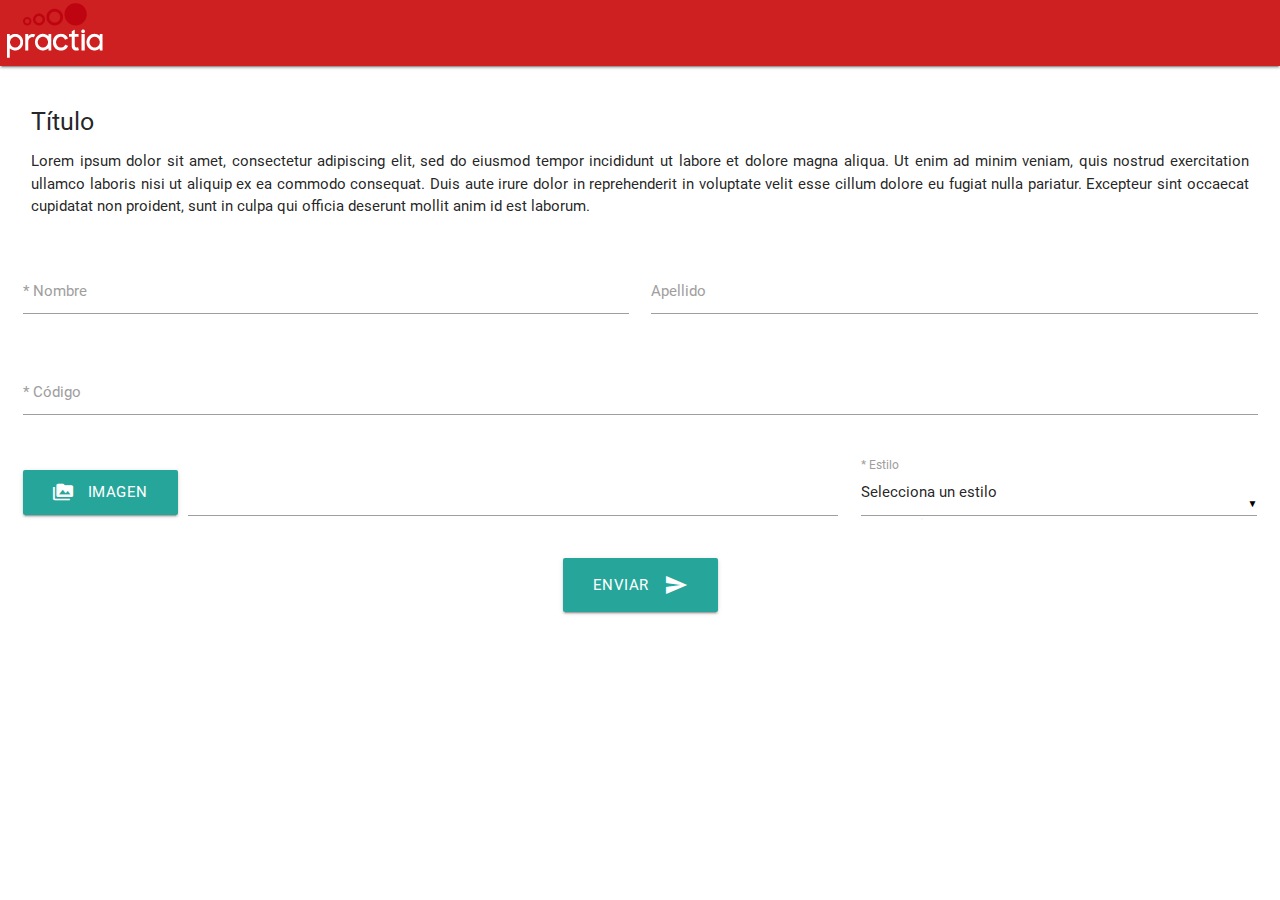
<file: index.html>
<!DOCTYPE html>
<html lang="es">

<head>
    <base href="/">
    <meta charset="utf-8">
    <meta http-equiv="X-UA-Compatible" content="IE=edge">
    <title>Practia | Neural Printer</title>
    <meta name="description" content="">
    <meta name="viewport" content="width=device-width, initial-scale=1.0" />
    <link rel="icon" href="images/favicon.ico" type="image/x-icon">
    <!-- inject:css -->
    <link href="https://fonts.googleapis.com/icon?family=Material+Icons" rel="stylesheet">
    <link type="text/css" rel="stylesheet" href="css/materialize.min.css" media="screen,projection" />
    <link href="css/less-space.css" rel="stylesheet" type="text/css">
    <link type="text/css" rel="stylesheet" href="css/practia.css" media="screen,projection" />
    <!-- endinject -->
</head>

<body>
    <header>
        <nav>
            <div class="nav-wrapper z-depth-1"> <a href="/" class="brand-logo"><img src="images/logo.png" alt="Practia" class="responsive-img" ></a> </div>
        </nav>
    </header>
    <div class="progress-bar">
        <div class="progress z-depth-1 hide">
            <div class="indeterminate"></div>
        </div>
    </div>
    <main>
        <div class="row xs-pl-20 xs-pr-20">
            <div class="col s12">
                <h5>Título</h5>
                <p>Lorem ipsum dolor sit amet, consectetur adipiscing elit, sed do eiusmod tempor incididunt ut labore et dolore
                    magna aliqua. Ut enim ad minim veniam, quis nostrud exercitation ullamco laboris nisi ut aliquip ex ea
                    commodo consequat. Duis aute irure dolor in reprehenderit in voluptate velit esse cillum dolore eu fugiat
                    nulla pariatur. Excepteur sint occaecat cupidatat non proident, sunt in culpa qui officia deserunt mollit
                    anim id est laborum.</p>
            </div>
        </div>
        <div class="row">
            <form id="form-file" class="col s12" ENCTYPE="multipart/form-data" method="post">
                <div class="row">
                    <div class="input-field col s12 m6"> <input name="first_name" id="first_name" type="text" required> <label for="first_name">* Nombre</label></div>
                    <div class="input-field col s12 m6"> <input name="last_name" id="last_name" type="text"> <label for="last_name">Apellido</label> </div>
                </div>
                <div class="row">
                    <div class="input-field col s12"> <input name="code" id="code" type="text" required> <label for="code">* Código</label></div>
                </div>
                <div class="row">
                    <div class="input-field col s12 m4 push-m8"> <select name="style" class="icons" required>
                            <option value="" disabled selected>Selecciona un estilo</option>
                            <option value="mosaic" data-icon="images/styles/mosaic.jpg" class="left circle">Mosaico</option>
                            <option value="candy" data-icon="images/styles/candy.jpg" class="left circle">Candy</option>
                            <option value="udnie" data-icon="images/styles/udnie.jpg" class="left circle">Udnie</option>
                            <option value="starry-night" data-icon="images/styles/starry-night.jpg" class="left circle">Starry Night</option>
                        </select> <label>* Estilo</label> </div>
                    <div class="file-field input-field col s12 m8 pull-m4">
                        <div class="btn"><i class="material-icons left">perm_media</i><span>Imagen</span> <input name="file" type="file" required>                            </div>
                        <div class="file-path-wrapper"> <input class="file-path" type="text"> </div>
                    </div>
                </div>
                <div class="row center-align"> <button class="btn waves-effect waves-light btn-large" type="submit" name="action">Enviar<i class="material-icons right">send</i></button>                    </div>
            </form>
        </div>
    </main>
    <footer> </footer>
    <div class="overlay fixed hide"></div>
    <!-- inject:css -->
    <script type="text/javascript" src="js/jquery.min.js"></script>
    <script type="text/javascript" src="js/materialize.min.js"></script>
    <script type="text/javascript" src="js/practia.js"></script>
    <!-- endinject -->
</body>

</html>
</file>
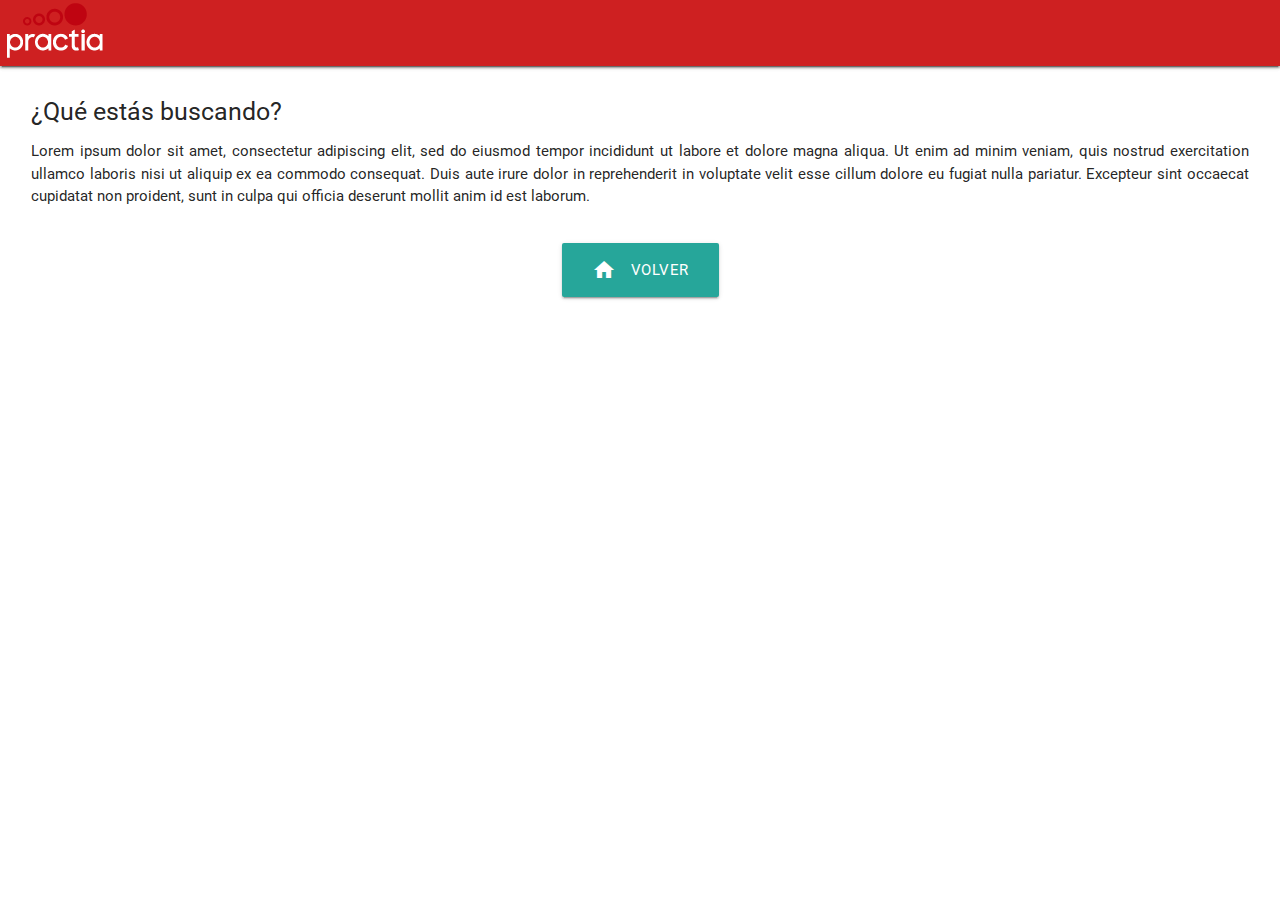
<file: _index.html>
<!DOCTYPE html>
<html lang="es">

<head>
    <base href="/">
    <meta charset="utf-8">
    <meta http-equiv="X-UA-Compatible" content="IE=edge">
    <title>Practia | Neural Printer</title>
    <meta name="description" content="">
    <meta name="viewport" content="width=device-width, initial-scale=1.0" />
    <link rel="icon" href="images/favicon.ico" type="image/x-icon">
    <!-- inject:css -->
    <link href="https://fonts.googleapis.com/icon?family=Material+Icons" rel="stylesheet">
    <link type="text/css" rel="stylesheet" href="css/materialize.min.css" media="screen,projection" />
    <link href="css/less-space.css" rel="stylesheet" type="text/css">
    <link type="text/css" rel="stylesheet" href="css/practia.css" media="screen,projection" />
    <!-- endinject -->
</head>

<body>
    <header>
        <nav>
            <div class="nav-wrapper z-depth-1"> <a href="/" class="brand-logo"><img src="images/logo.png" alt="Practia" class="responsive-img" ></a> </div>
        </nav>
    </header>
    <main>
        <div class="row xs-pl-20 xs-pr-20">
            <div class="col s12">
                <h5>¿Qué estás buscando?</h5>
                <p>Lorem ipsum dolor sit amet, consectetur adipiscing elit, sed do eiusmod tempor incididunt ut labore et dolore
                    magna aliqua. Ut enim ad minim veniam, quis nostrud exercitation ullamco laboris nisi ut aliquip ex ea
                    commodo consequat. Duis aute irure dolor in reprehenderit in voluptate velit esse cillum dolore eu fugiat
                    nulla pariatur. Excepteur sint occaecat cupidatat non proident, sunt in culpa qui officia deserunt mollit
                    anim id est laborum.</p>
            </div>
        </div>
        <div class="row center-align"> <a href="/" class="waves-effect waves-light btn-large"><i class="material-icons left">home</i>Volver</a> </div>
    </main>
    <footer> </footer>
    <div class="overlay fixed hide"></div>
    <!-- inject:css -->
    <script type="text/javascript" src="js/jquery.min.js"></script>
    <script type="text/javascript" src="js/materialize.min.js"></script>
    <!-- endinject -->
</body>

</html>
</file>
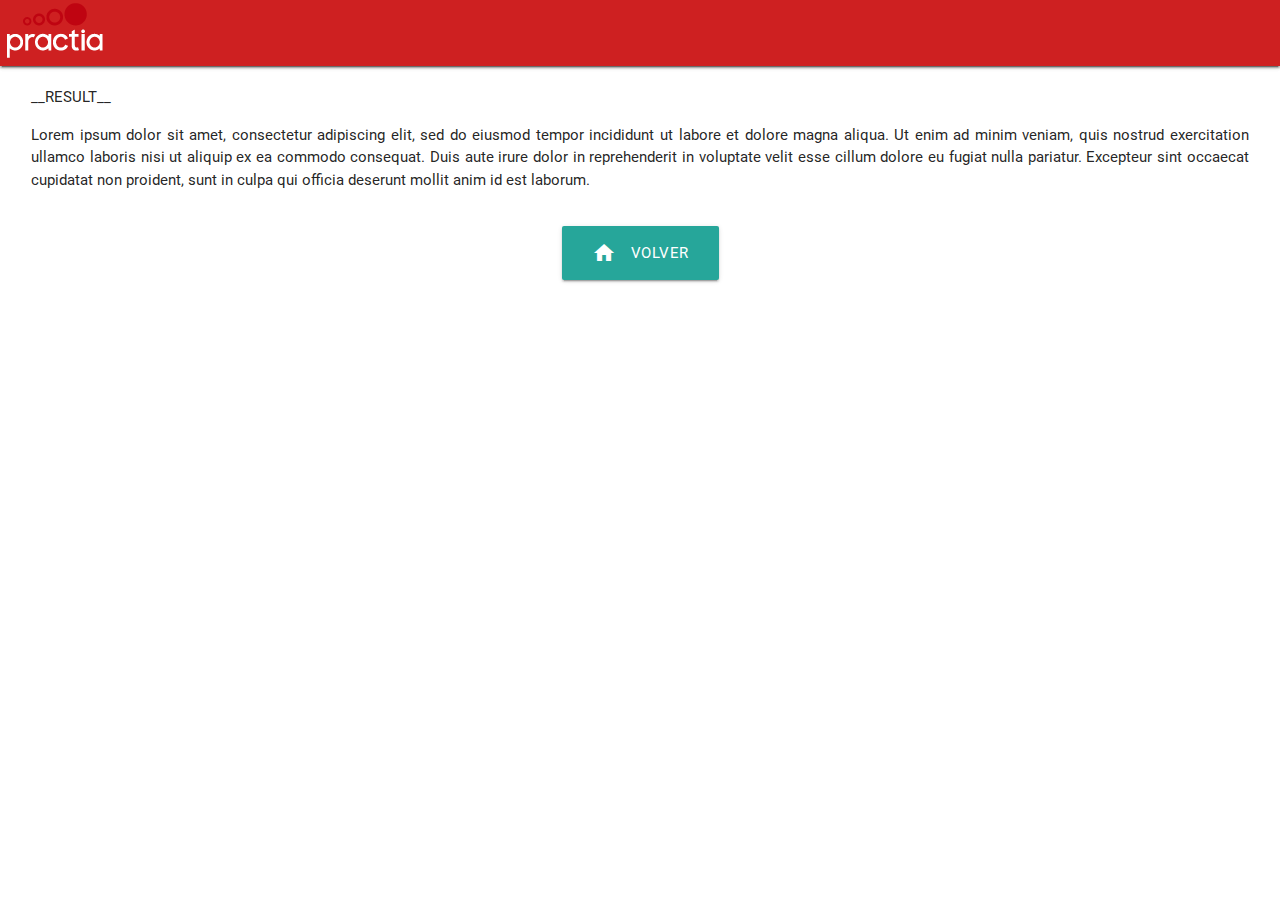
<file: result.html>
<!DOCTYPE html>
<html lang="es">

<head>
    <base href="/">
    <meta charset="utf-8">
    <meta http-equiv="X-UA-Compatible" content="IE=edge">
    <title>Practia | Neural Printer</title>
    <meta name="description" content="">
    <meta name="viewport" content="width=device-width, initial-scale=1.0" />
    <link rel="icon" href="images/favicon.ico" type="image/x-icon">
    <!-- inject:css -->
    <link href="https://fonts.googleapis.com/icon?family=Material+Icons" rel="stylesheet">
    <link type="text/css" rel="stylesheet" href="css/materialize.min.css" media="screen,projection" />
    <link href="css/less-space.css" rel="stylesheet" type="text/css">
    <link type="text/css" rel="stylesheet" href="css/practia.css" media="screen,projection" />
    <!-- endinject -->
</head>

<body>
    <header>
        <nav>
            <div class="nav-wrapper z-depth-1"> <a href="/" class="brand-logo"><img src="images/logo.png" alt="Practia" class="responsive-img" ></a> </div>
        </nav>
    </header>
    <main>
        <div class="row xs-pl-20 xs-pr-20">
            <div class="col s12"> __RESULT__
                <p>Lorem ipsum dolor sit amet, consectetur adipiscing elit, sed do eiusmod tempor incididunt ut labore et dolore
                    magna aliqua. Ut enim ad minim veniam, quis nostrud exercitation ullamco laboris nisi ut aliquip ex ea
                    commodo consequat. Duis aute irure dolor in reprehenderit in voluptate velit esse cillum dolore eu fugiat
                    nulla pariatur. Excepteur sint occaecat cupidatat non proident, sunt in culpa qui officia deserunt mollit
                    anim id est laborum.</p>
            </div>
        </div>
        <div class="row center-align"> <a href="/" class="waves-effect waves-light btn-large"><i class="material-icons left">home</i>Volver</a> </div>
    </main>
    <footer> </footer>
    <script type="text/javascript" src="js/jquery.min.js"></script>
    <script type="text/javascript" src="js/materialize.min.js"></script>
    <script type="text/javascript" src="js/result.js"></script>
</body>

</html>
</file>
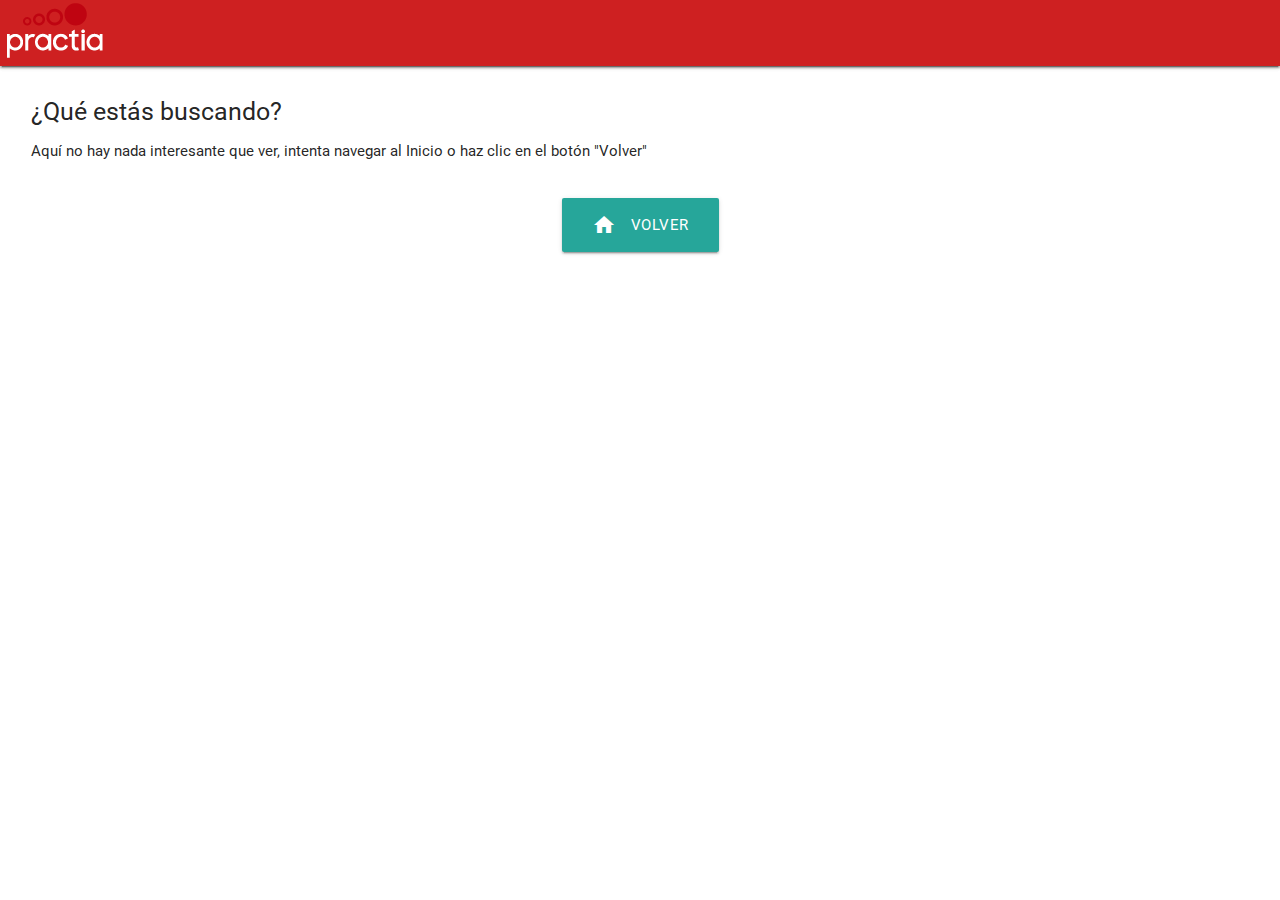
<file: php/_index.html>
<!DOCTYPE html>
<html lang="es">

<head>
    <base href="/">
    <meta charset="utf-8">
    <meta http-equiv="X-UA-Compatible" content="IE=edge">
    <title>Practia te pinta | Practia</title>
    <meta name="description" content="">
    <meta name="viewport" content="width=device-width, initial-scale=1.0" />
    <link rel="icon" href="images/favicon.ico" type="image/x-icon">
    <!-- inject:css -->
    <link href="https://fonts.googleapis.com/icon?family=Material+Icons" rel="stylesheet">
    <link type="text/css" rel="stylesheet" href="css/materialize.min.css" media="screen,projection" />
    <link href="css/less-space.css" rel="stylesheet" type="text/css">
    <link type="text/css" rel="stylesheet" href="css/practia.css" media="screen,projection" />
    <!-- endinject -->
</head>

<body>
    <header>
        <nav>
            <div class="nav-wrapper z-depth-1"> <a href="/" class="brand-logo"><img src="images/logo.png" alt="Practia" class="responsive-img" ></a> </div>
        </nav>
    </header>
    <main>
        <div class="row xs-pl-20 xs-pr-20">
            <div class="col s12">
                <h5>¿Qué estás buscando?</h5>
                <p>Aquí no hay nada interesante que ver, intenta navegar al Inicio o haz clic en el botón "Volver"</p>
            </div>
        </div>
        <div class="row center-align"> <a href="/" class="waves-effect waves-light btn-large"><i class="material-icons left">home</i>Volver</a> </div>
    </main>
    <footer> </footer>
    <div class="overlay fixed hide"></div>
    <!-- inject:css -->
    <script type="text/javascript" src="js/jquery.min.js"></script>
    <script type="text/javascript" src="js/materialize.min.js"></script>
    <!-- endinject -->
</body>

</html>
</file>
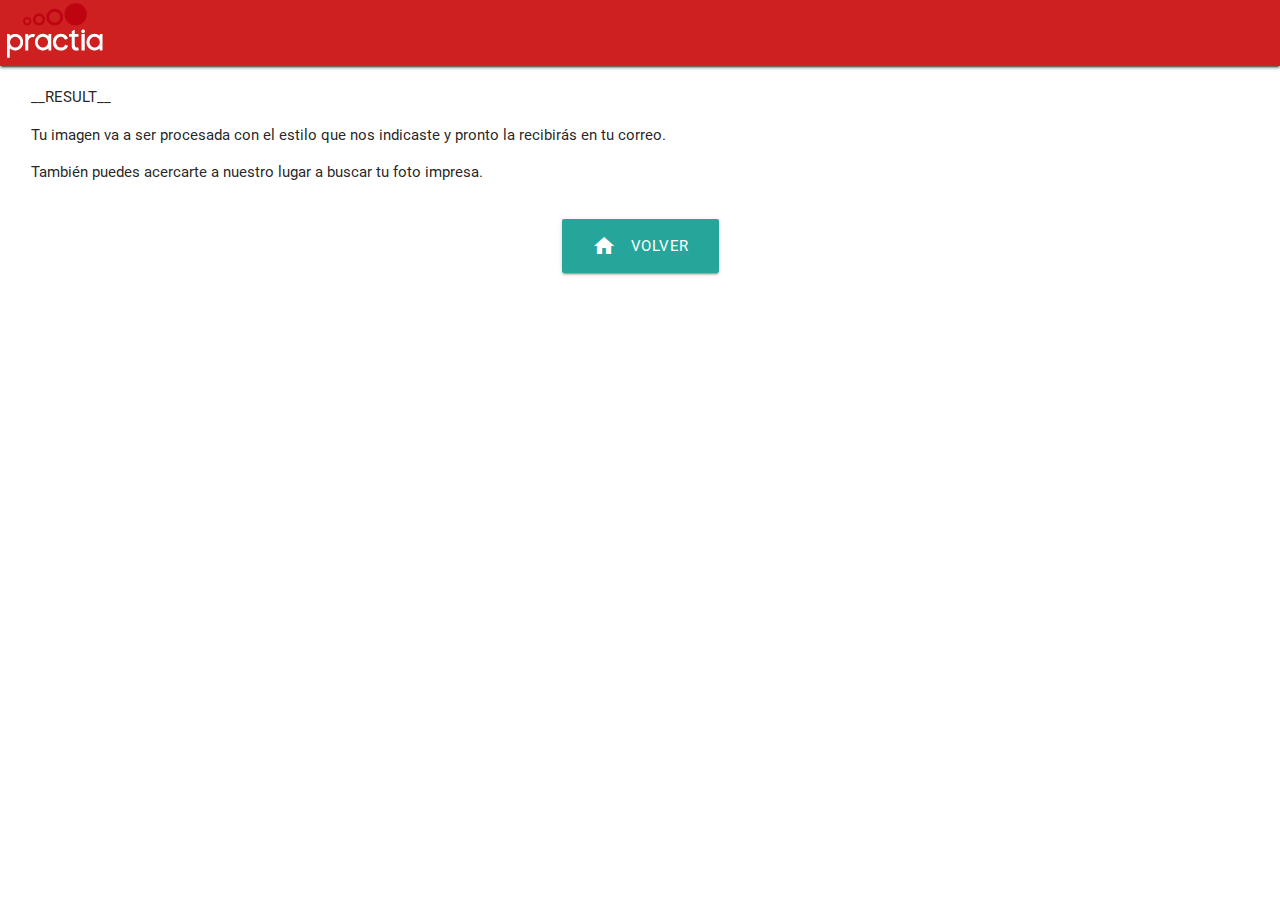
<file: php/result.html>
<!DOCTYPE html>
<html lang="es">

<head>
    <base href="/">
    <meta charset="utf-8">
    <meta http-equiv="X-UA-Compatible" content="IE=edge">
    <title>Practia te pinta | Practia</title>
    <meta name="description" content="">
    <meta name="viewport" content="width=device-width, initial-scale=1.0" />
    <link rel="icon" href="images/favicon.ico" type="image/x-icon">
    <!-- inject:css -->
    <link href="https://fonts.googleapis.com/icon?family=Material+Icons" rel="stylesheet">
    <link type="text/css" rel="stylesheet" href="css/materialize.min.css" media="screen,projection" />
    <link href="css/less-space.css" rel="stylesheet" type="text/css">
    <link type="text/css" rel="stylesheet" href="css/practia.css" media="screen,projection" />
    <!-- endinject -->
</head>

<body>
    <header>
        <nav>
            <div class="nav-wrapper z-depth-1"> <a href="/" class="brand-logo"><img src="images/logo.png" alt="Practia" class="responsive-img" ></a> </div>
        </nav>
    </header>
    <main>
        <div class="row xs-pl-20 xs-pr-20">
            <div class="col s12"> __RESULT__
                <p>Tu imagen va a ser procesada con el estilo que nos indicaste y pronto la recibirás en tu correo.</p>
                <p>También puedes acercarte a nuestro lugar a buscar tu foto impresa.</p>
            </div>
        </div>
        <div class="row center-align"> <a href="/" class="waves-effect waves-light btn-large"><i class="material-icons left">home</i>Volver</a> </div>
    </main>
    <footer> </footer>
    <script type="text/javascript" src="js/jquery.min.js"></script>
    <script type="text/javascript" src="js/materialize.min.js"></script>
    <script type="text/javascript" src="js/result.js"></script>
</body>

</html>
</file>
<file: css/less-space.css>
/** 
  LESS-SPACE 
 
  less-space is a responsive css positioning classses independent of Bootstrap built with Less 
  github url: http://https://github.com/Eomerx/less-space 
  Author: 
    Ömer Aslanbakan 
    http://twitter.com/Eomerx 
    http://aslanbakan.com 
    omer@aslanbakan.com 
 */
.xs-p-50 {
  padding: 50px;
}
.xs-pt-50 {
  padding-top: 50px;
}
.xs-pl-50 {
  padding-left: 50px;
}
.xs-pr-50 {
  padding-right: 50px;
}
.xs-pb-50 {
  padding-bottom: 50px;
}
.xs-m-50 {
  margin: 50px;
}
.xs-mt-50 {
  margin-top: 50px;
}
.xs-ml-50 {
  margin-left: 50px;
}
.xs-mr-50 {
  margin-right: 50px;
}
.xs-mb-50 {
  margin-bottom: 50px;
}
.xs-p-40 {
  padding: 40px;
}
.xs-pt-40 {
  padding-top: 40px;
}
.xs-pl-40 {
  padding-left: 40px;
}
.xs-pr-40 {
  padding-right: 40px;
}
.xs-pb-40 {
  padding-bottom: 40px;
}
.xs-m-40 {
  margin: 40px;
}
.xs-mt-40 {
  margin-top: 40px;
}
.xs-ml-40 {
  margin-left: 40px;
}
.xs-mr-40 {
  margin-right: 40px;
}
.xs-mb-40 {
  margin-bottom: 40px;
}
.xs-p-30 {
  padding: 30px;
}
.xs-pt-30 {
  padding-top: 30px;
}
.xs-pl-30 {
  padding-left: 30px;
}
.xs-pr-30 {
  padding-right: 30px;
}
.xs-pb-30 {
  padding-bottom: 30px;
}
.xs-m-30 {
  margin: 30px;
}
.xs-mt-30 {
  margin-top: 30px;
}
.xs-ml-30 {
  margin-left: 30px;
}
.xs-mr-30 {
  margin-right: 30px;
}
.xs-mb-30 {
  margin-bottom: 30px;
}
.xs-p-20 {
  padding: 20px;
}
.xs-pt-20 {
  padding-top: 20px;
}
.xs-pl-20 {
  padding-left: 20px;
}
.xs-pr-20 {
  padding-right: 20px;
}
.xs-pb-20 {
  padding-bottom: 20px;
}
.xs-m-20 {
  margin: 20px;
}
.xs-mt-20 {
  margin-top: 20px;
}
.xs-ml-20 {
  margin-left: 20px;
}
.xs-mr-20 {
  margin-right: 20px;
}
.xs-mb-20 {
  margin-bottom: 20px;
}
.xs-p-15 {
  padding: 15px;
}
.xs-pt-15 {
  padding-top: 15px;
}
.xs-pl-15 {
  padding-left: 15px;
}
.xs-pr-15 {
  padding-right: 15px;
}
.xs-pb-15 {
  padding-bottom: 15px;
}
.xs-m-15 {
  margin: 15px;
}
.xs-mt-15 {
  margin-top: 15px;
}
.xs-ml-15 {
  margin-left: 15px;
}
.xs-mr-15 {
  margin-right: 15px;
}
.xs-mb-15 {
  margin-bottom: 15px;
}
.xs-p-10 {
  padding: 10px;
}
.xs-pt-10 {
  padding-top: 10px;
}
.xs-pl-10 {
  padding-left: 10px;
}
.xs-pr-10 {
  padding-right: 10px;
}
.xs-pb-10 {
  padding-bottom: 10px;
}
.xs-m-10 {
  margin: 10px;
}
.xs-mt-10 {
  margin-top: 10px;
}
.xs-ml-10 {
  margin-left: 10px;
}
.xs-mr-10 {
  margin-right: 10px;
}
.xs-mb-10 {
  margin-bottom: 10px;
}
.xs-p-5 {
  padding: 5px;
}
.xs-pt-5 {
  padding-top: 5px;
}
.xs-pl-5 {
  padding-left: 5px;
}
.xs-pr-5 {
  padding-right: 5px;
}
.xs-pb-5 {
  padding-bottom: 5px;
}
.xs-m-5 {
  margin: 5px;
}
.xs-mt-5 {
  margin-top: 5px;
}
.xs-ml-5 {
  margin-left: 5px;
}
.xs-mr-5 {
  margin-right: 5px;
}
.xs-mb-5 {
  margin-bottom: 5px;
}
.xs-p-0 {
  padding: 0px;
}
.xs-pt-0 {
  padding-top: 0px;
}
.xs-pl-0 {
  padding-left: 0px;
}
.xs-pr-0 {
  padding-right: 0px;
}
.xs-pb-0 {
  padding-bottom: 0px;
}
.xs-m-0 {
  margin: 0px;
}
.xs-mt-0 {
  margin-top: 0px;
}
.xs-ml-0 {
  margin-left: 0px;
}
.xs-mr-0 {
  margin-right: 0px;
}
.xs-mb-0 {
  margin-bottom: 0px;
}
@media (min-width: 480px) {
  .sm-p-50 {
    padding: 50px;
  }
  .sm-pt-50 {
    padding-top: 50px;
  }
  .sm-pl-50 {
    padding-left: 50px;
  }
  .sm-pr-50 {
    padding-right: 50px;
  }
  .sm-pb-50 {
    padding-bottom: 50px;
  }
  .sm-m-50 {
    margin: 50px;
  }
  .sm-mt-50 {
    margin-top: 50px;
  }
  .sm-ml-50 {
    margin-left: 50px;
  }
  .sm-mr-50 {
    margin-right: 50px;
  }
  .sm-mb-50 {
    margin-bottom: 50px;
  }
  .sm-p-40 {
    padding: 40px;
  }
  .sm-pt-40 {
    padding-top: 40px;
  }
  .sm-pl-40 {
    padding-left: 40px;
  }
  .sm-pr-40 {
    padding-right: 40px;
  }
  .sm-pb-40 {
    padding-bottom: 40px;
  }
  .sm-m-40 {
    margin: 40px;
  }
  .sm-mt-40 {
    margin-top: 40px;
  }
  .sm-ml-40 {
    margin-left: 40px;
  }
  .sm-mr-40 {
    margin-right: 40px;
  }
  .sm-mb-40 {
    margin-bottom: 40px;
  }
  .sm-p-30 {
    padding: 30px;
  }
  .sm-pt-30 {
    padding-top: 30px;
  }
  .sm-pl-30 {
    padding-left: 30px;
  }
  .sm-pr-30 {
    padding-right: 30px;
  }
  .sm-pb-30 {
    padding-bottom: 30px;
  }
  .sm-m-30 {
    margin: 30px;
  }
  .sm-mt-30 {
    margin-top: 30px;
  }
  .sm-ml-30 {
    margin-left: 30px;
  }
  .sm-mr-30 {
    margin-right: 30px;
  }
  .sm-mb-30 {
    margin-bottom: 30px;
  }
  .sm-p-20 {
    padding: 20px;
  }
  .sm-pt-20 {
    padding-top: 20px;
  }
  .sm-pl-20 {
    padding-left: 20px;
  }
  .sm-pr-20 {
    padding-right: 20px;
  }
  .sm-pb-20 {
    padding-bottom: 20px;
  }
  .sm-m-20 {
    margin: 20px;
  }
  .sm-mt-20 {
    margin-top: 20px;
  }
  .sm-ml-20 {
    margin-left: 20px;
  }
  .sm-mr-20 {
    margin-right: 20px;
  }
  .sm-mb-20 {
    margin-bottom: 20px;
  }
  .sm-p-15 {
    padding: 15px;
  }
  .sm-pt-15 {
    padding-top: 15px;
  }
  .sm-pl-15 {
    padding-left: 15px;
  }
  .sm-pr-15 {
    padding-right: 15px;
  }
  .sm-pb-15 {
    padding-bottom: 15px;
  }
  .sm-m-15 {
    margin: 15px;
  }
  .sm-mt-15 {
    margin-top: 15px;
  }
  .sm-ml-15 {
    margin-left: 15px;
  }
  .sm-mr-15 {
    margin-right: 15px;
  }
  .sm-mb-15 {
    margin-bottom: 15px;
  }
  .sm-p-10 {
    padding: 10px;
  }
  .sm-pt-10 {
    padding-top: 10px;
  }
  .sm-pl-10 {
    padding-left: 10px;
  }
  .sm-pr-10 {
    padding-right: 10px;
  }
  .sm-pb-10 {
    padding-bottom: 10px;
  }
  .sm-m-10 {
    margin: 10px;
  }
  .sm-mt-10 {
    margin-top: 10px;
  }
  .sm-ml-10 {
    margin-left: 10px;
  }
  .sm-mr-10 {
    margin-right: 10px;
  }
  .sm-mb-10 {
    margin-bottom: 10px;
  }
  .sm-p-5 {
    padding: 5px;
  }
  .sm-pt-5 {
    padding-top: 5px;
  }
  .sm-pl-5 {
    padding-left: 5px;
  }
  .sm-pr-5 {
    padding-right: 5px;
  }
  .sm-pb-5 {
    padding-bottom: 5px;
  }
  .sm-m-5 {
    margin: 5px;
  }
  .sm-mt-5 {
    margin-top: 5px;
  }
  .sm-ml-5 {
    margin-left: 5px;
  }
  .sm-mr-5 {
    margin-right: 5px;
  }
  .sm-mb-5 {
    margin-bottom: 5px;
  }
  .sm-p-0 {
    padding: 0px;
  }
  .sm-pt-0 {
    padding-top: 0px;
  }
  .sm-pl-0 {
    padding-left: 0px;
  }
  .sm-pr-0 {
    padding-right: 0px;
  }
  .sm-pb-0 {
    padding-bottom: 0px;
  }
  .sm-m-0 {
    margin: 0px;
  }
  .sm-mt-0 {
    margin-top: 0px;
  }
  .sm-ml-0 {
    margin-left: 0px;
  }
  .sm-mr-0 {
    margin-right: 0px;
  }
  .sm-mb-0 {
    margin-bottom: 0px;
  }
}
@media (min-width: 768px) {
  .md-p-50 {
    padding: 50px;
  }
  .md-pt-50 {
    padding-top: 50px;
  }
  .md-pl-50 {
    padding-left: 50px;
  }
  .md-pr-50 {
    padding-right: 50px;
  }
  .md-pb-50 {
    padding-bottom: 50px;
  }
  .md-m-50 {
    margin: 50px;
  }
  .md-mt-50 {
    margin-top: 50px;
  }
  .md-ml-50 {
    margin-left: 50px;
  }
  .md-mr-50 {
    margin-right: 50px;
  }
  .md-mb-50 {
    margin-bottom: 50px;
  }
  .md-p-40 {
    padding: 40px;
  }
  .md-pt-40 {
    padding-top: 40px;
  }
  .md-pl-40 {
    padding-left: 40px;
  }
  .md-pr-40 {
    padding-right: 40px;
  }
  .md-pb-40 {
    padding-bottom: 40px;
  }
  .md-m-40 {
    margin: 40px;
  }
  .md-mt-40 {
    margin-top: 40px;
  }
  .md-ml-40 {
    margin-left: 40px;
  }
  .md-mr-40 {
    margin-right: 40px;
  }
  .md-mb-40 {
    margin-bottom: 40px;
  }
  .md-p-30 {
    padding: 30px;
  }
  .md-pt-30 {
    padding-top: 30px;
  }
  .md-pl-30 {
    padding-left: 30px;
  }
  .md-pr-30 {
    padding-right: 30px;
  }
  .md-pb-30 {
    padding-bottom: 30px;
  }
  .md-m-30 {
    margin: 30px;
  }
  .md-mt-30 {
    margin-top: 30px;
  }
  .md-ml-30 {
    margin-left: 30px;
  }
  .md-mr-30 {
    margin-right: 30px;
  }
  .md-mb-30 {
    margin-bottom: 30px;
  }
  .md-p-20 {
    padding: 20px;
  }
  .md-pt-20 {
    padding-top: 20px;
  }
  .md-pl-20 {
    padding-left: 20px;
  }
  .md-pr-20 {
    padding-right: 20px;
  }
  .md-pb-20 {
    padding-bottom: 20px;
  }
  .md-m-20 {
    margin: 20px;
  }
  .md-mt-20 {
    margin-top: 20px;
  }
  .md-ml-20 {
    margin-left: 20px;
  }
  .md-mr-20 {
    margin-right: 20px;
  }
  .md-mb-20 {
    margin-bottom: 20px;
  }
  .md-p-15 {
    padding: 15px;
  }
  .md-pt-15 {
    padding-top: 15px;
  }
  .md-pl-15 {
    padding-left: 15px;
  }
  .md-pr-15 {
    padding-right: 15px;
  }
  .md-pb-15 {
    padding-bottom: 15px;
  }
  .md-m-15 {
    margin: 15px;
  }
  .md-mt-15 {
    margin-top: 15px;
  }
  .md-ml-15 {
    margin-left: 15px;
  }
  .md-mr-15 {
    margin-right: 15px;
  }
  .md-mb-15 {
    margin-bottom: 15px;
  }
  .md-p-10 {
    padding: 10px;
  }
  .md-pt-10 {
    padding-top: 10px;
  }
  .md-pl-10 {
    padding-left: 10px;
  }
  .md-pr-10 {
    padding-right: 10px;
  }
  .md-pb-10 {
    padding-bottom: 10px;
  }
  .md-m-10 {
    margin: 10px;
  }
  .md-mt-10 {
    margin-top: 10px;
  }
  .md-ml-10 {
    margin-left: 10px;
  }
  .md-mr-10 {
    margin-right: 10px;
  }
  .md-mb-10 {
    margin-bottom: 10px;
  }
  .md-p-5 {
    padding: 5px;
  }
  .md-pt-5 {
    padding-top: 5px;
  }
  .md-pl-5 {
    padding-left: 5px;
  }
  .md-pr-5 {
    padding-right: 5px;
  }
  .md-pb-5 {
    padding-bottom: 5px;
  }
  .md-m-5 {
    margin: 5px;
  }
  .md-mt-5 {
    margin-top: 5px;
  }
  .md-ml-5 {
    margin-left: 5px;
  }
  .md-mr-5 {
    margin-right: 5px;
  }
  .md-mb-5 {
    margin-bottom: 5px;
  }
  .md-p-0 {
    padding: 0px;
  }
  .md-pt-0 {
    padding-top: 0px;
  }
  .md-pl-0 {
    padding-left: 0px;
  }
  .md-pr-0 {
    padding-right: 0px;
  }
  .md-pb-0 {
    padding-bottom: 0px;
  }
  .md-m-0 {
    margin: 0px;
  }
  .md-mt-0 {
    margin-top: 0px;
  }
  .md-ml-0 {
    margin-left: 0px;
  }
  .md-mr-0 {
    margin-right: 0px;
  }
  .md-mb-0 {
    margin-bottom: 0px;
  }
}
@media (min-width: 992px) {
  .xl-p-200 {
    padding: 200px;
  }
  .xl-pt-200 {
    padding-top: 200px;
  }
  .xl-pl-200 {
    padding-left: 200px;
  }
  .xl-pr-200 {
    padding-right: 200px;
  }
  .xl-pb-200 {
    padding-bottom: 200px;
  }
  .xl-m-200 {
    margin: 200px;
  }
  .xl-mt-200 {
    margin-top: 200px;
  }
  .xl-ml-200 {
    margin-left: 200px;
  }
  .xl-mr-200 {
    margin-right: 200px;
  }
  .xl-mb-200 {
    margin-bottom: 200px;
  }
  .xl-p-150 {
    padding: 150px;
  }
  .xl-pt-150 {
    padding-top: 150px;
  }
  .xl-pl-150 {
    padding-left: 150px;
  }
  .xl-pr-150 {
    padding-right: 150px;
  }
  .xl-pb-150 {
    padding-bottom: 150px;
  }
  .xl-m-150 {
    margin: 150px;
  }
  .xl-mt-150 {
    margin-top: 150px;
  }
  .xl-ml-150 {
    margin-left: 150px;
  }
  .xl-mr-150 {
    margin-right: 150px;
  }
  .xl-mb-150 {
    margin-bottom: 150px;
  }
  .xl-p-100 {
    padding: 100px;
  }
  .xl-pt-100 {
    padding-top: 100px;
  }
  .xl-pl-100 {
    padding-left: 100px;
  }
  .xl-pr-100 {
    padding-right: 100px;
  }
  .xl-pb-100 {
    padding-bottom: 100px;
  }
  .xl-m-100 {
    margin: 100px;
  }
  .xl-mt-100 {
    margin-top: 100px;
  }
  .xl-ml-100 {
    margin-left: 100px;
  }
  .xl-mr-100 {
    margin-right: 100px;
  }
  .xl-mb-100 {
    margin-bottom: 100px;
  }
  .lg-p-50 {
    padding: 50px;
  }
  .lg-pt-50 {
    padding-top: 50px;
  }
  .lg-pl-50 {
    padding-left: 50px;
  }
  .lg-pr-50 {
    padding-right: 50px;
  }
  .lg-pb-50 {
    padding-bottom: 50px;
  }
  .lg-m-50 {
    margin: 50px;
  }
  .lg-mt-50 {
    margin-top: 50px;
  }
  .lg-ml-50 {
    margin-left: 50px;
  }
  .lg-mr-50 {
    margin-right: 50px;
  }
  .lg-mb-50 {
    margin-bottom: 50px;
  }
  .lg-p-40 {
    padding: 40px;
  }
  .lg-pt-40 {
    padding-top: 40px;
  }
  .lg-pl-40 {
    padding-left: 40px;
  }
  .lg-pr-40 {
    padding-right: 40px;
  }
  .lg-pb-40 {
    padding-bottom: 40px;
  }
  .lg-m-40 {
    margin: 40px;
  }
  .lg-mt-40 {
    margin-top: 40px;
  }
  .lg-ml-40 {
    margin-left: 40px;
  }
  .lg-mr-40 {
    margin-right: 40px;
  }
  .lg-mb-40 {
    margin-bottom: 40px;
  }
  .lg-p-30 {
    padding: 30px;
  }
  .lg-pt-30 {
    padding-top: 30px;
  }
  .lg-pl-30 {
    padding-left: 30px;
  }
  .lg-pr-30 {
    padding-right: 30px;
  }
  .lg-pb-30 {
    padding-bottom: 30px;
  }
  .lg-m-30 {
    margin: 30px;
  }
  .lg-mt-30 {
    margin-top: 30px;
  }
  .lg-ml-30 {
    margin-left: 30px;
  }
  .lg-mr-30 {
    margin-right: 30px;
  }
  .lg-mb-30 {
    margin-bottom: 30px;
  }
  .lg-p-20 {
    padding: 20px;
  }
  .lg-pt-20 {
    padding-top: 20px;
  }
  .lg-pl-20 {
    padding-left: 20px;
  }
  .lg-pr-20 {
    padding-right: 20px;
  }
  .lg-pb-20 {
    padding-bottom: 20px;
  }
  .lg-m-20 {
    margin: 20px;
  }
  .lg-mt-20 {
    margin-top: 20px;
  }
  .lg-ml-20 {
    margin-left: 20px;
  }
  .lg-mr-20 {
    margin-right: 20px;
  }
  .lg-mb-20 {
    margin-bottom: 20px;
  }
  .lg-p-15 {
    padding: 15px;
  }
  .lg-pt-15 {
    padding-top: 15px;
  }
  .lg-pl-15 {
    padding-left: 15px;
  }
  .lg-pr-15 {
    padding-right: 15px;
  }
  .lg-pb-15 {
    padding-bottom: 15px;
  }
  .lg-m-15 {
    margin: 15px;
  }
  .lg-mt-15 {
    margin-top: 15px;
  }
  .lg-ml-15 {
    margin-left: 15px;
  }
  .lg-mr-15 {
    margin-right: 15px;
  }
  .lg-mb-15 {
    margin-bottom: 15px;
  }
  .lg-p-10 {
    padding: 10px;
  }
  .lg-pt-10 {
    padding-top: 10px;
  }
  .lg-pl-10 {
    padding-left: 10px;
  }
  .lg-pr-10 {
    padding-right: 10px;
  }
  .lg-pb-10 {
    padding-bottom: 10px;
  }
  .lg-m-10 {
    margin: 10px;
  }
  .lg-mt-10 {
    margin-top: 10px;
  }
  .lg-ml-10 {
    margin-left: 10px;
  }
  .lg-mr-10 {
    margin-right: 10px;
  }
  .lg-mb-10 {
    margin-bottom: 10px;
  }
  .lg-p-5 {
    padding: 5px;
  }
  .lg-pt-5 {
    padding-top: 5px;
  }
  .lg-pl-5 {
    padding-left: 5px;
  }
  .lg-pr-5 {
    padding-right: 5px;
  }
  .lg-pb-5 {
    padding-bottom: 5px;
  }
  .lg-m-5 {
    margin: 5px;
  }
  .lg-mt-5 {
    margin-top: 5px;
  }
  .lg-ml-5 {
    margin-left: 5px;
  }
  .lg-mr-5 {
    margin-right: 5px;
  }
  .lg-mb-5 {
    margin-bottom: 5px;
  }
  .lg-p-0 {
    padding: 0px;
  }
  .lg-pt-0 {
    padding-top: 0px;
  }
  .lg-pl-0 {
    padding-left: 0px;
  }
  .lg-pr-0 {
    padding-right: 0px;
  }
  .lg-pb-0 {
    padding-bottom: 0px;
  }
  .lg-m-0 {
    margin: 0px;
  }
  .lg-mt-0 {
    margin-top: 0px;
  }
  .lg-ml-0 {
    margin-left: 0px;
  }
  .lg-mr-0 {
    margin-right: 0px;
  }
  .lg-mb-0 {
    margin-bottom: 0px;
  }
}
@media (min-width: 1600px) {
  .xl-p-200 {
    padding: 200px;
  }
  .xl-pt-200 {
    padding-top: 200px;
  }
  .xl-pl-200 {
    padding-left: 200px;
  }
  .xl-pr-200 {
    padding-right: 200px;
  }
  .xl-pb-200 {
    padding-bottom: 200px;
  }
  .xl-m-200 {
    margin: 200px;
  }
  .xl-mt-200 {
    margin-top: 200px;
  }
  .xl-ml-200 {
    margin-left: 200px;
  }
  .xl-mr-200 {
    margin-right: 200px;
  }
  .xl-mb-200 {
    margin-bottom: 200px;
  }
  .xl-p-150 {
    padding: 150px;
  }
  .xl-pt-150 {
    padding-top: 150px;
  }
  .xl-pl-150 {
    padding-left: 150px;
  }
  .xl-pr-150 {
    padding-right: 150px;
  }
  .xl-pb-150 {
    padding-bottom: 150px;
  }
  .xl-m-150 {
    margin: 150px;
  }
  .xl-mt-150 {
    margin-top: 150px;
  }
  .xl-ml-150 {
    margin-left: 150px;
  }
  .xl-mr-150 {
    margin-right: 150px;
  }
  .xl-mb-150 {
    margin-bottom: 150px;
  }
  .xl-p-100 {
    padding: 100px;
  }
  .xl-pt-100 {
    padding-top: 100px;
  }
  .xl-pl-100 {
    padding-left: 100px;
  }
  .xl-pr-100 {
    padding-right: 100px;
  }
  .xl-pb-100 {
    padding-bottom: 100px;
  }
  .xl-m-100 {
    margin: 100px;
  }
  .xl-mt-100 {
    margin-top: 100px;
  }
  .xl-ml-100 {
    margin-left: 100px;
  }
  .xl-mr-100 {
    margin-right: 100px;
  }
  .xl-mb-100 {
    margin-bottom: 100px;
  }
  .xl-p-50 {
    padding: 50px;
  }
  .xl-pt-50 {
    padding-top: 50px;
  }
  .xl-pl-50 {
    padding-left: 50px;
  }
  .xl-pr-50 {
    padding-right: 50px;
  }
  .xl-pb-50 {
    padding-bottom: 50px;
  }
  .xl-m-50 {
    margin: 50px;
  }
  .xl-mt-50 {
    margin-top: 50px;
  }
  .xl-ml-50 {
    margin-left: 50px;
  }
  .xl-mr-50 {
    margin-right: 50px;
  }
  .xl-mb-50 {
    margin-bottom: 50px;
  }
  .xl-p-40 {
    padding: 40px;
  }
  .xl-pt-40 {
    padding-top: 40px;
  }
  .xl-pl-40 {
    padding-left: 40px;
  }
  .xl-pr-40 {
    padding-right: 40px;
  }
  .xl-pb-40 {
    padding-bottom: 40px;
  }
  .xl-m-40 {
    margin: 40px;
  }
  .xl-mt-40 {
    margin-top: 40px;
  }
  .xl-ml-40 {
    margin-left: 40px;
  }
  .xl-mr-40 {
    margin-right: 40px;
  }
  .xl-mb-40 {
    margin-bottom: 40px;
  }
  .xl-p-30 {
    padding: 30px;
  }
  .xl-pt-30 {
    padding-top: 30px;
  }
  .xl-pl-30 {
    padding-left: 30px;
  }
  .xl-pr-30 {
    padding-right: 30px;
  }
  .xl-pb-30 {
    padding-bottom: 30px;
  }
  .xl-m-30 {
    margin: 30px;
  }
  .xl-mt-30 {
    margin-top: 30px;
  }
  .xl-ml-30 {
    margin-left: 30px;
  }
  .xl-mr-30 {
    margin-right: 30px;
  }
  .xl-mb-30 {
    margin-bottom: 30px;
  }
  .xl-p-20 {
    padding: 20px;
  }
  .xl-pt-20 {
    padding-top: 20px;
  }
  .xl-pl-20 {
    padding-left: 20px;
  }
  .xl-pr-20 {
    padding-right: 20px;
  }
  .xl-pb-20 {
    padding-bottom: 20px;
  }
  .xl-m-20 {
    margin: 20px;
  }
  .xl-mt-20 {
    margin-top: 20px;
  }
  .xl-ml-20 {
    margin-left: 20px;
  }
  .xl-mr-20 {
    margin-right: 20px;
  }
  .xl-mb-20 {
    margin-bottom: 20px;
  }
  .xl-p-15 {
    padding: 15px;
  }
  .xl-pt-15 {
    padding-top: 15px;
  }
  .xl-pl-15 {
    padding-left: 15px;
  }
  .xl-pr-15 {
    padding-right: 15px;
  }
  .xl-pb-15 {
    padding-bottom: 15px;
  }
  .xl-m-15 {
    margin: 15px;
  }
  .xl-mt-15 {
    margin-top: 15px;
  }
  .xl-ml-15 {
    margin-left: 15px;
  }
  .xl-mr-15 {
    margin-right: 15px;
  }
  .xl-mb-15 {
    margin-bottom: 15px;
  }
  .xl-p-10 {
    padding: 10px;
  }
  .xl-pt-10 {
    padding-top: 10px;
  }
  .xl-pl-10 {
    padding-left: 10px;
  }
  .xl-pr-10 {
    padding-right: 10px;
  }
  .xl-pb-10 {
    padding-bottom: 10px;
  }
  .xl-m-10 {
    margin: 10px;
  }
  .xl-mt-10 {
    margin-top: 10px;
  }
  .xl-ml-10 {
    margin-left: 10px;
  }
  .xl-mr-10 {
    margin-right: 10px;
  }
  .xl-mb-10 {
    margin-bottom: 10px;
  }
  .xl-p-5 {
    padding: 5px;
  }
  .xl-pt-5 {
    padding-top: 5px;
  }
  .xl-pl-5 {
    padding-left: 5px;
  }
  .xl-pr-5 {
    padding-right: 5px;
  }
  .xl-pb-5 {
    padding-bottom: 5px;
  }
  .xl-m-5 {
    margin: 5px;
  }
  .xl-mt-5 {
    margin-top: 5px;
  }
  .xl-ml-5 {
    margin-left: 5px;
  }
  .xl-mr-5 {
    margin-right: 5px;
  }
  .xl-mb-5 {
    margin-bottom: 5px;
  }
  .xl-p-0 {
    padding: 0px;
  }
  .xl-pt-0 {
    padding-top: 0px;
  }
  .xl-pl-0 {
    padding-left: 0px;
  }
  .xl-pr-0 {
    padding-right: 0px;
  }
  .xl-pb-0 {
    padding-bottom: 0px;
  }
  .xl-m-0 {
    margin: 0px;
  }
  .xl-mt-0 {
    margin-top: 0px;
  }
  .xl-ml-0 {
    margin-left: 0px;
  }
  .xl-mr-0 {
    margin-right: 0px;
  }
  .xl-mb-0 {
    margin-bottom: 0px;
  }
}
</file>
<file: css/practia.css>
/* Reset */
header nav {
  height: 66px;
  background-color: #CE2021;
}

main {
  margin-top: 20px;
}

p {
  text-align: justify;
}

.error {
  color: red;
}

.fixed {
  position: fixed;
  top: 0;
  left: 0
}

.progress-bar, .progress {
  width: 100%;
  height: 10px;
  margin: 0;
  border-radius: 0;
  background-color: rgba(255, 255, 255, 0.8);
}

.overlay {
    background-color: rgba(255, 255, 255, 0.4);
    z-index: 999;
    width: 100vw;
    height: 100vh;
}​
</file>
<file: php/css/less-space.css>
/** 
  LESS-SPACE 
 
  less-space is a responsive css positioning classses independent of Bootstrap built with Less 
  github url: http://https://github.com/Eomerx/less-space 
  Author: 
    Ömer Aslanbakan 
    http://twitter.com/Eomerx 
    http://aslanbakan.com 
    omer@aslanbakan.com 
 */
.xs-p-50 {
  padding: 50px;
}
.xs-pt-50 {
  padding-top: 50px;
}
.xs-pl-50 {
  padding-left: 50px;
}
.xs-pr-50 {
  padding-right: 50px;
}
.xs-pb-50 {
  padding-bottom: 50px;
}
.xs-m-50 {
  margin: 50px;
}
.xs-mt-50 {
  margin-top: 50px;
}
.xs-ml-50 {
  margin-left: 50px;
}
.xs-mr-50 {
  margin-right: 50px;
}
.xs-mb-50 {
  margin-bottom: 50px;
}
.xs-p-40 {
  padding: 40px;
}
.xs-pt-40 {
  padding-top: 40px;
}
.xs-pl-40 {
  padding-left: 40px;
}
.xs-pr-40 {
  padding-right: 40px;
}
.xs-pb-40 {
  padding-bottom: 40px;
}
.xs-m-40 {
  margin: 40px;
}
.xs-mt-40 {
  margin-top: 40px;
}
.xs-ml-40 {
  margin-left: 40px;
}
.xs-mr-40 {
  margin-right: 40px;
}
.xs-mb-40 {
  margin-bottom: 40px;
}
.xs-p-30 {
  padding: 30px;
}
.xs-pt-30 {
  padding-top: 30px;
}
.xs-pl-30 {
  padding-left: 30px;
}
.xs-pr-30 {
  padding-right: 30px;
}
.xs-pb-30 {
  padding-bottom: 30px;
}
.xs-m-30 {
  margin: 30px;
}
.xs-mt-30 {
  margin-top: 30px;
}
.xs-ml-30 {
  margin-left: 30px;
}
.xs-mr-30 {
  margin-right: 30px;
}
.xs-mb-30 {
  margin-bottom: 30px;
}
.xs-p-20 {
  padding: 20px;
}
.xs-pt-20 {
  padding-top: 20px;
}
.xs-pl-20 {
  padding-left: 20px;
}
.xs-pr-20 {
  padding-right: 20px;
}
.xs-pb-20 {
  padding-bottom: 20px;
}
.xs-m-20 {
  margin: 20px;
}
.xs-mt-20 {
  margin-top: 20px;
}
.xs-ml-20 {
  margin-left: 20px;
}
.xs-mr-20 {
  margin-right: 20px;
}
.xs-mb-20 {
  margin-bottom: 20px;
}
.xs-p-15 {
  padding: 15px;
}
.xs-pt-15 {
  padding-top: 15px;
}
.xs-pl-15 {
  padding-left: 15px;
}
.xs-pr-15 {
  padding-right: 15px;
}
.xs-pb-15 {
  padding-bottom: 15px;
}
.xs-m-15 {
  margin: 15px;
}
.xs-mt-15 {
  margin-top: 15px;
}
.xs-ml-15 {
  margin-left: 15px;
}
.xs-mr-15 {
  margin-right: 15px;
}
.xs-mb-15 {
  margin-bottom: 15px;
}
.xs-p-10 {
  padding: 10px;
}
.xs-pt-10 {
  padding-top: 10px;
}
.xs-pl-10 {
  padding-left: 10px;
}
.xs-pr-10 {
  padding-right: 10px;
}
.xs-pb-10 {
  padding-bottom: 10px;
}
.xs-m-10 {
  margin: 10px;
}
.xs-mt-10 {
  margin-top: 10px;
}
.xs-ml-10 {
  margin-left: 10px;
}
.xs-mr-10 {
  margin-right: 10px;
}
.xs-mb-10 {
  margin-bottom: 10px;
}
.xs-p-5 {
  padding: 5px;
}
.xs-pt-5 {
  padding-top: 5px;
}
.xs-pl-5 {
  padding-left: 5px;
}
.xs-pr-5 {
  padding-right: 5px;
}
.xs-pb-5 {
  padding-bottom: 5px;
}
.xs-m-5 {
  margin: 5px;
}
.xs-mt-5 {
  margin-top: 5px;
}
.xs-ml-5 {
  margin-left: 5px;
}
.xs-mr-5 {
  margin-right: 5px;
}
.xs-mb-5 {
  margin-bottom: 5px;
}
.xs-p-0 {
  padding: 0px;
}
.xs-pt-0 {
  padding-top: 0px;
}
.xs-pl-0 {
  padding-left: 0px;
}
.xs-pr-0 {
  padding-right: 0px;
}
.xs-pb-0 {
  padding-bottom: 0px;
}
.xs-m-0 {
  margin: 0px;
}
.xs-mt-0 {
  margin-top: 0px;
}
.xs-ml-0 {
  margin-left: 0px;
}
.xs-mr-0 {
  margin-right: 0px;
}
.xs-mb-0 {
  margin-bottom: 0px;
}
@media (min-width: 480px) {
  .sm-p-50 {
    padding: 50px;
  }
  .sm-pt-50 {
    padding-top: 50px;
  }
  .sm-pl-50 {
    padding-left: 50px;
  }
  .sm-pr-50 {
    padding-right: 50px;
  }
  .sm-pb-50 {
    padding-bottom: 50px;
  }
  .sm-m-50 {
    margin: 50px;
  }
  .sm-mt-50 {
    margin-top: 50px;
  }
  .sm-ml-50 {
    margin-left: 50px;
  }
  .sm-mr-50 {
    margin-right: 50px;
  }
  .sm-mb-50 {
    margin-bottom: 50px;
  }
  .sm-p-40 {
    padding: 40px;
  }
  .sm-pt-40 {
    padding-top: 40px;
  }
  .sm-pl-40 {
    padding-left: 40px;
  }
  .sm-pr-40 {
    padding-right: 40px;
  }
  .sm-pb-40 {
    padding-bottom: 40px;
  }
  .sm-m-40 {
    margin: 40px;
  }
  .sm-mt-40 {
    margin-top: 40px;
  }
  .sm-ml-40 {
    margin-left: 40px;
  }
  .sm-mr-40 {
    margin-right: 40px;
  }
  .sm-mb-40 {
    margin-bottom: 40px;
  }
  .sm-p-30 {
    padding: 30px;
  }
  .sm-pt-30 {
    padding-top: 30px;
  }
  .sm-pl-30 {
    padding-left: 30px;
  }
  .sm-pr-30 {
    padding-right: 30px;
  }
  .sm-pb-30 {
    padding-bottom: 30px;
  }
  .sm-m-30 {
    margin: 30px;
  }
  .sm-mt-30 {
    margin-top: 30px;
  }
  .sm-ml-30 {
    margin-left: 30px;
  }
  .sm-mr-30 {
    margin-right: 30px;
  }
  .sm-mb-30 {
    margin-bottom: 30px;
  }
  .sm-p-20 {
    padding: 20px;
  }
  .sm-pt-20 {
    padding-top: 20px;
  }
  .sm-pl-20 {
    padding-left: 20px;
  }
  .sm-pr-20 {
    padding-right: 20px;
  }
  .sm-pb-20 {
    padding-bottom: 20px;
  }
  .sm-m-20 {
    margin: 20px;
  }
  .sm-mt-20 {
    margin-top: 20px;
  }
  .sm-ml-20 {
    margin-left: 20px;
  }
  .sm-mr-20 {
    margin-right: 20px;
  }
  .sm-mb-20 {
    margin-bottom: 20px;
  }
  .sm-p-15 {
    padding: 15px;
  }
  .sm-pt-15 {
    padding-top: 15px;
  }
  .sm-pl-15 {
    padding-left: 15px;
  }
  .sm-pr-15 {
    padding-right: 15px;
  }
  .sm-pb-15 {
    padding-bottom: 15px;
  }
  .sm-m-15 {
    margin: 15px;
  }
  .sm-mt-15 {
    margin-top: 15px;
  }
  .sm-ml-15 {
    margin-left: 15px;
  }
  .sm-mr-15 {
    margin-right: 15px;
  }
  .sm-mb-15 {
    margin-bottom: 15px;
  }
  .sm-p-10 {
    padding: 10px;
  }
  .sm-pt-10 {
    padding-top: 10px;
  }
  .sm-pl-10 {
    padding-left: 10px;
  }
  .sm-pr-10 {
    padding-right: 10px;
  }
  .sm-pb-10 {
    padding-bottom: 10px;
  }
  .sm-m-10 {
    margin: 10px;
  }
  .sm-mt-10 {
    margin-top: 10px;
  }
  .sm-ml-10 {
    margin-left: 10px;
  }
  .sm-mr-10 {
    margin-right: 10px;
  }
  .sm-mb-10 {
    margin-bottom: 10px;
  }
  .sm-p-5 {
    padding: 5px;
  }
  .sm-pt-5 {
    padding-top: 5px;
  }
  .sm-pl-5 {
    padding-left: 5px;
  }
  .sm-pr-5 {
    padding-right: 5px;
  }
  .sm-pb-5 {
    padding-bottom: 5px;
  }
  .sm-m-5 {
    margin: 5px;
  }
  .sm-mt-5 {
    margin-top: 5px;
  }
  .sm-ml-5 {
    margin-left: 5px;
  }
  .sm-mr-5 {
    margin-right: 5px;
  }
  .sm-mb-5 {
    margin-bottom: 5px;
  }
  .sm-p-0 {
    padding: 0px;
  }
  .sm-pt-0 {
    padding-top: 0px;
  }
  .sm-pl-0 {
    padding-left: 0px;
  }
  .sm-pr-0 {
    padding-right: 0px;
  }
  .sm-pb-0 {
    padding-bottom: 0px;
  }
  .sm-m-0 {
    margin: 0px;
  }
  .sm-mt-0 {
    margin-top: 0px;
  }
  .sm-ml-0 {
    margin-left: 0px;
  }
  .sm-mr-0 {
    margin-right: 0px;
  }
  .sm-mb-0 {
    margin-bottom: 0px;
  }
}
@media (min-width: 768px) {
  .md-p-50 {
    padding: 50px;
  }
  .md-pt-50 {
    padding-top: 50px;
  }
  .md-pl-50 {
    padding-left: 50px;
  }
  .md-pr-50 {
    padding-right: 50px;
  }
  .md-pb-50 {
    padding-bottom: 50px;
  }
  .md-m-50 {
    margin: 50px;
  }
  .md-mt-50 {
    margin-top: 50px;
  }
  .md-ml-50 {
    margin-left: 50px;
  }
  .md-mr-50 {
    margin-right: 50px;
  }
  .md-mb-50 {
    margin-bottom: 50px;
  }
  .md-p-40 {
    padding: 40px;
  }
  .md-pt-40 {
    padding-top: 40px;
  }
  .md-pl-40 {
    padding-left: 40px;
  }
  .md-pr-40 {
    padding-right: 40px;
  }
  .md-pb-40 {
    padding-bottom: 40px;
  }
  .md-m-40 {
    margin: 40px;
  }
  .md-mt-40 {
    margin-top: 40px;
  }
  .md-ml-40 {
    margin-left: 40px;
  }
  .md-mr-40 {
    margin-right: 40px;
  }
  .md-mb-40 {
    margin-bottom: 40px;
  }
  .md-p-30 {
    padding: 30px;
  }
  .md-pt-30 {
    padding-top: 30px;
  }
  .md-pl-30 {
    padding-left: 30px;
  }
  .md-pr-30 {
    padding-right: 30px;
  }
  .md-pb-30 {
    padding-bottom: 30px;
  }
  .md-m-30 {
    margin: 30px;
  }
  .md-mt-30 {
    margin-top: 30px;
  }
  .md-ml-30 {
    margin-left: 30px;
  }
  .md-mr-30 {
    margin-right: 30px;
  }
  .md-mb-30 {
    margin-bottom: 30px;
  }
  .md-p-20 {
    padding: 20px;
  }
  .md-pt-20 {
    padding-top: 20px;
  }
  .md-pl-20 {
    padding-left: 20px;
  }
  .md-pr-20 {
    padding-right: 20px;
  }
  .md-pb-20 {
    padding-bottom: 20px;
  }
  .md-m-20 {
    margin: 20px;
  }
  .md-mt-20 {
    margin-top: 20px;
  }
  .md-ml-20 {
    margin-left: 20px;
  }
  .md-mr-20 {
    margin-right: 20px;
  }
  .md-mb-20 {
    margin-bottom: 20px;
  }
  .md-p-15 {
    padding: 15px;
  }
  .md-pt-15 {
    padding-top: 15px;
  }
  .md-pl-15 {
    padding-left: 15px;
  }
  .md-pr-15 {
    padding-right: 15px;
  }
  .md-pb-15 {
    padding-bottom: 15px;
  }
  .md-m-15 {
    margin: 15px;
  }
  .md-mt-15 {
    margin-top: 15px;
  }
  .md-ml-15 {
    margin-left: 15px;
  }
  .md-mr-15 {
    margin-right: 15px;
  }
  .md-mb-15 {
    margin-bottom: 15px;
  }
  .md-p-10 {
    padding: 10px;
  }
  .md-pt-10 {
    padding-top: 10px;
  }
  .md-pl-10 {
    padding-left: 10px;
  }
  .md-pr-10 {
    padding-right: 10px;
  }
  .md-pb-10 {
    padding-bottom: 10px;
  }
  .md-m-10 {
    margin: 10px;
  }
  .md-mt-10 {
    margin-top: 10px;
  }
  .md-ml-10 {
    margin-left: 10px;
  }
  .md-mr-10 {
    margin-right: 10px;
  }
  .md-mb-10 {
    margin-bottom: 10px;
  }
  .md-p-5 {
    padding: 5px;
  }
  .md-pt-5 {
    padding-top: 5px;
  }
  .md-pl-5 {
    padding-left: 5px;
  }
  .md-pr-5 {
    padding-right: 5px;
  }
  .md-pb-5 {
    padding-bottom: 5px;
  }
  .md-m-5 {
    margin: 5px;
  }
  .md-mt-5 {
    margin-top: 5px;
  }
  .md-ml-5 {
    margin-left: 5px;
  }
  .md-mr-5 {
    margin-right: 5px;
  }
  .md-mb-5 {
    margin-bottom: 5px;
  }
  .md-p-0 {
    padding: 0px;
  }
  .md-pt-0 {
    padding-top: 0px;
  }
  .md-pl-0 {
    padding-left: 0px;
  }
  .md-pr-0 {
    padding-right: 0px;
  }
  .md-pb-0 {
    padding-bottom: 0px;
  }
  .md-m-0 {
    margin: 0px;
  }
  .md-mt-0 {
    margin-top: 0px;
  }
  .md-ml-0 {
    margin-left: 0px;
  }
  .md-mr-0 {
    margin-right: 0px;
  }
  .md-mb-0 {
    margin-bottom: 0px;
  }
}
@media (min-width: 992px) {
  .xl-p-200 {
    padding: 200px;
  }
  .xl-pt-200 {
    padding-top: 200px;
  }
  .xl-pl-200 {
    padding-left: 200px;
  }
  .xl-pr-200 {
    padding-right: 200px;
  }
  .xl-pb-200 {
    padding-bottom: 200px;
  }
  .xl-m-200 {
    margin: 200px;
  }
  .xl-mt-200 {
    margin-top: 200px;
  }
  .xl-ml-200 {
    margin-left: 200px;
  }
  .xl-mr-200 {
    margin-right: 200px;
  }
  .xl-mb-200 {
    margin-bottom: 200px;
  }
  .xl-p-150 {
    padding: 150px;
  }
  .xl-pt-150 {
    padding-top: 150px;
  }
  .xl-pl-150 {
    padding-left: 150px;
  }
  .xl-pr-150 {
    padding-right: 150px;
  }
  .xl-pb-150 {
    padding-bottom: 150px;
  }
  .xl-m-150 {
    margin: 150px;
  }
  .xl-mt-150 {
    margin-top: 150px;
  }
  .xl-ml-150 {
    margin-left: 150px;
  }
  .xl-mr-150 {
    margin-right: 150px;
  }
  .xl-mb-150 {
    margin-bottom: 150px;
  }
  .xl-p-100 {
    padding: 100px;
  }
  .xl-pt-100 {
    padding-top: 100px;
  }
  .xl-pl-100 {
    padding-left: 100px;
  }
  .xl-pr-100 {
    padding-right: 100px;
  }
  .xl-pb-100 {
    padding-bottom: 100px;
  }
  .xl-m-100 {
    margin: 100px;
  }
  .xl-mt-100 {
    margin-top: 100px;
  }
  .xl-ml-100 {
    margin-left: 100px;
  }
  .xl-mr-100 {
    margin-right: 100px;
  }
  .xl-mb-100 {
    margin-bottom: 100px;
  }
  .lg-p-50 {
    padding: 50px;
  }
  .lg-pt-50 {
    padding-top: 50px;
  }
  .lg-pl-50 {
    padding-left: 50px;
  }
  .lg-pr-50 {
    padding-right: 50px;
  }
  .lg-pb-50 {
    padding-bottom: 50px;
  }
  .lg-m-50 {
    margin: 50px;
  }
  .lg-mt-50 {
    margin-top: 50px;
  }
  .lg-ml-50 {
    margin-left: 50px;
  }
  .lg-mr-50 {
    margin-right: 50px;
  }
  .lg-mb-50 {
    margin-bottom: 50px;
  }
  .lg-p-40 {
    padding: 40px;
  }
  .lg-pt-40 {
    padding-top: 40px;
  }
  .lg-pl-40 {
    padding-left: 40px;
  }
  .lg-pr-40 {
    padding-right: 40px;
  }
  .lg-pb-40 {
    padding-bottom: 40px;
  }
  .lg-m-40 {
    margin: 40px;
  }
  .lg-mt-40 {
    margin-top: 40px;
  }
  .lg-ml-40 {
    margin-left: 40px;
  }
  .lg-mr-40 {
    margin-right: 40px;
  }
  .lg-mb-40 {
    margin-bottom: 40px;
  }
  .lg-p-30 {
    padding: 30px;
  }
  .lg-pt-30 {
    padding-top: 30px;
  }
  .lg-pl-30 {
    padding-left: 30px;
  }
  .lg-pr-30 {
    padding-right: 30px;
  }
  .lg-pb-30 {
    padding-bottom: 30px;
  }
  .lg-m-30 {
    margin: 30px;
  }
  .lg-mt-30 {
    margin-top: 30px;
  }
  .lg-ml-30 {
    margin-left: 30px;
  }
  .lg-mr-30 {
    margin-right: 30px;
  }
  .lg-mb-30 {
    margin-bottom: 30px;
  }
  .lg-p-20 {
    padding: 20px;
  }
  .lg-pt-20 {
    padding-top: 20px;
  }
  .lg-pl-20 {
    padding-left: 20px;
  }
  .lg-pr-20 {
    padding-right: 20px;
  }
  .lg-pb-20 {
    padding-bottom: 20px;
  }
  .lg-m-20 {
    margin: 20px;
  }
  .lg-mt-20 {
    margin-top: 20px;
  }
  .lg-ml-20 {
    margin-left: 20px;
  }
  .lg-mr-20 {
    margin-right: 20px;
  }
  .lg-mb-20 {
    margin-bottom: 20px;
  }
  .lg-p-15 {
    padding: 15px;
  }
  .lg-pt-15 {
    padding-top: 15px;
  }
  .lg-pl-15 {
    padding-left: 15px;
  }
  .lg-pr-15 {
    padding-right: 15px;
  }
  .lg-pb-15 {
    padding-bottom: 15px;
  }
  .lg-m-15 {
    margin: 15px;
  }
  .lg-mt-15 {
    margin-top: 15px;
  }
  .lg-ml-15 {
    margin-left: 15px;
  }
  .lg-mr-15 {
    margin-right: 15px;
  }
  .lg-mb-15 {
    margin-bottom: 15px;
  }
  .lg-p-10 {
    padding: 10px;
  }
  .lg-pt-10 {
    padding-top: 10px;
  }
  .lg-pl-10 {
    padding-left: 10px;
  }
  .lg-pr-10 {
    padding-right: 10px;
  }
  .lg-pb-10 {
    padding-bottom: 10px;
  }
  .lg-m-10 {
    margin: 10px;
  }
  .lg-mt-10 {
    margin-top: 10px;
  }
  .lg-ml-10 {
    margin-left: 10px;
  }
  .lg-mr-10 {
    margin-right: 10px;
  }
  .lg-mb-10 {
    margin-bottom: 10px;
  }
  .lg-p-5 {
    padding: 5px;
  }
  .lg-pt-5 {
    padding-top: 5px;
  }
  .lg-pl-5 {
    padding-left: 5px;
  }
  .lg-pr-5 {
    padding-right: 5px;
  }
  .lg-pb-5 {
    padding-bottom: 5px;
  }
  .lg-m-5 {
    margin: 5px;
  }
  .lg-mt-5 {
    margin-top: 5px;
  }
  .lg-ml-5 {
    margin-left: 5px;
  }
  .lg-mr-5 {
    margin-right: 5px;
  }
  .lg-mb-5 {
    margin-bottom: 5px;
  }
  .lg-p-0 {
    padding: 0px;
  }
  .lg-pt-0 {
    padding-top: 0px;
  }
  .lg-pl-0 {
    padding-left: 0px;
  }
  .lg-pr-0 {
    padding-right: 0px;
  }
  .lg-pb-0 {
    padding-bottom: 0px;
  }
  .lg-m-0 {
    margin: 0px;
  }
  .lg-mt-0 {
    margin-top: 0px;
  }
  .lg-ml-0 {
    margin-left: 0px;
  }
  .lg-mr-0 {
    margin-right: 0px;
  }
  .lg-mb-0 {
    margin-bottom: 0px;
  }
}
@media (min-width: 1600px) {
  .xl-p-200 {
    padding: 200px;
  }
  .xl-pt-200 {
    padding-top: 200px;
  }
  .xl-pl-200 {
    padding-left: 200px;
  }
  .xl-pr-200 {
    padding-right: 200px;
  }
  .xl-pb-200 {
    padding-bottom: 200px;
  }
  .xl-m-200 {
    margin: 200px;
  }
  .xl-mt-200 {
    margin-top: 200px;
  }
  .xl-ml-200 {
    margin-left: 200px;
  }
  .xl-mr-200 {
    margin-right: 200px;
  }
  .xl-mb-200 {
    margin-bottom: 200px;
  }
  .xl-p-150 {
    padding: 150px;
  }
  .xl-pt-150 {
    padding-top: 150px;
  }
  .xl-pl-150 {
    padding-left: 150px;
  }
  .xl-pr-150 {
    padding-right: 150px;
  }
  .xl-pb-150 {
    padding-bottom: 150px;
  }
  .xl-m-150 {
    margin: 150px;
  }
  .xl-mt-150 {
    margin-top: 150px;
  }
  .xl-ml-150 {
    margin-left: 150px;
  }
  .xl-mr-150 {
    margin-right: 150px;
  }
  .xl-mb-150 {
    margin-bottom: 150px;
  }
  .xl-p-100 {
    padding: 100px;
  }
  .xl-pt-100 {
    padding-top: 100px;
  }
  .xl-pl-100 {
    padding-left: 100px;
  }
  .xl-pr-100 {
    padding-right: 100px;
  }
  .xl-pb-100 {
    padding-bottom: 100px;
  }
  .xl-m-100 {
    margin: 100px;
  }
  .xl-mt-100 {
    margin-top: 100px;
  }
  .xl-ml-100 {
    margin-left: 100px;
  }
  .xl-mr-100 {
    margin-right: 100px;
  }
  .xl-mb-100 {
    margin-bottom: 100px;
  }
  .xl-p-50 {
    padding: 50px;
  }
  .xl-pt-50 {
    padding-top: 50px;
  }
  .xl-pl-50 {
    padding-left: 50px;
  }
  .xl-pr-50 {
    padding-right: 50px;
  }
  .xl-pb-50 {
    padding-bottom: 50px;
  }
  .xl-m-50 {
    margin: 50px;
  }
  .xl-mt-50 {
    margin-top: 50px;
  }
  .xl-ml-50 {
    margin-left: 50px;
  }
  .xl-mr-50 {
    margin-right: 50px;
  }
  .xl-mb-50 {
    margin-bottom: 50px;
  }
  .xl-p-40 {
    padding: 40px;
  }
  .xl-pt-40 {
    padding-top: 40px;
  }
  .xl-pl-40 {
    padding-left: 40px;
  }
  .xl-pr-40 {
    padding-right: 40px;
  }
  .xl-pb-40 {
    padding-bottom: 40px;
  }
  .xl-m-40 {
    margin: 40px;
  }
  .xl-mt-40 {
    margin-top: 40px;
  }
  .xl-ml-40 {
    margin-left: 40px;
  }
  .xl-mr-40 {
    margin-right: 40px;
  }
  .xl-mb-40 {
    margin-bottom: 40px;
  }
  .xl-p-30 {
    padding: 30px;
  }
  .xl-pt-30 {
    padding-top: 30px;
  }
  .xl-pl-30 {
    padding-left: 30px;
  }
  .xl-pr-30 {
    padding-right: 30px;
  }
  .xl-pb-30 {
    padding-bottom: 30px;
  }
  .xl-m-30 {
    margin: 30px;
  }
  .xl-mt-30 {
    margin-top: 30px;
  }
  .xl-ml-30 {
    margin-left: 30px;
  }
  .xl-mr-30 {
    margin-right: 30px;
  }
  .xl-mb-30 {
    margin-bottom: 30px;
  }
  .xl-p-20 {
    padding: 20px;
  }
  .xl-pt-20 {
    padding-top: 20px;
  }
  .xl-pl-20 {
    padding-left: 20px;
  }
  .xl-pr-20 {
    padding-right: 20px;
  }
  .xl-pb-20 {
    padding-bottom: 20px;
  }
  .xl-m-20 {
    margin: 20px;
  }
  .xl-mt-20 {
    margin-top: 20px;
  }
  .xl-ml-20 {
    margin-left: 20px;
  }
  .xl-mr-20 {
    margin-right: 20px;
  }
  .xl-mb-20 {
    margin-bottom: 20px;
  }
  .xl-p-15 {
    padding: 15px;
  }
  .xl-pt-15 {
    padding-top: 15px;
  }
  .xl-pl-15 {
    padding-left: 15px;
  }
  .xl-pr-15 {
    padding-right: 15px;
  }
  .xl-pb-15 {
    padding-bottom: 15px;
  }
  .xl-m-15 {
    margin: 15px;
  }
  .xl-mt-15 {
    margin-top: 15px;
  }
  .xl-ml-15 {
    margin-left: 15px;
  }
  .xl-mr-15 {
    margin-right: 15px;
  }
  .xl-mb-15 {
    margin-bottom: 15px;
  }
  .xl-p-10 {
    padding: 10px;
  }
  .xl-pt-10 {
    padding-top: 10px;
  }
  .xl-pl-10 {
    padding-left: 10px;
  }
  .xl-pr-10 {
    padding-right: 10px;
  }
  .xl-pb-10 {
    padding-bottom: 10px;
  }
  .xl-m-10 {
    margin: 10px;
  }
  .xl-mt-10 {
    margin-top: 10px;
  }
  .xl-ml-10 {
    margin-left: 10px;
  }
  .xl-mr-10 {
    margin-right: 10px;
  }
  .xl-mb-10 {
    margin-bottom: 10px;
  }
  .xl-p-5 {
    padding: 5px;
  }
  .xl-pt-5 {
    padding-top: 5px;
  }
  .xl-pl-5 {
    padding-left: 5px;
  }
  .xl-pr-5 {
    padding-right: 5px;
  }
  .xl-pb-5 {
    padding-bottom: 5px;
  }
  .xl-m-5 {
    margin: 5px;
  }
  .xl-mt-5 {
    margin-top: 5px;
  }
  .xl-ml-5 {
    margin-left: 5px;
  }
  .xl-mr-5 {
    margin-right: 5px;
  }
  .xl-mb-5 {
    margin-bottom: 5px;
  }
  .xl-p-0 {
    padding: 0px;
  }
  .xl-pt-0 {
    padding-top: 0px;
  }
  .xl-pl-0 {
    padding-left: 0px;
  }
  .xl-pr-0 {
    padding-right: 0px;
  }
  .xl-pb-0 {
    padding-bottom: 0px;
  }
  .xl-m-0 {
    margin: 0px;
  }
  .xl-mt-0 {
    margin-top: 0px;
  }
  .xl-ml-0 {
    margin-left: 0px;
  }
  .xl-mr-0 {
    margin-right: 0px;
  }
  .xl-mb-0 {
    margin-bottom: 0px;
  }
}
</file>
<file: php/css/practia.css>
/* Reset */
header nav {
  height: 66px;
  background-color: #333333;
}

main {
  margin-top: 20px;
}

p {
  text-align: justify;
}

.error {
  color: red;
}

.fixed {
  position: fixed;
  top: 0;
  left: 0
}

.progress-bar, .progress {
  width: 100%;
  height: 10px;
  margin: 0;
  border-radius: 0;
}

.overlay {
    background-color: rgba(255, 255, 255, 0.4);
    z-index: 999;
    width: 100vw;
    height: 100vh;
}

input:-webkit-autofill,
input:-webkit-autofill:focus,
input:-webkit-autofill:active,
textarea:-webkit-autofill,
textarea:-webkit-autofill:hover,
textarea:-webkit-autofill:focus,
textarea:-webkit-autofill:active,
select:-webkit-autofill,
select:-webkit-autofill:hover,
select:-webkit-autofill:focus,
select:-webkit-autofill:active {
    -webkit-text-fill-color: orange;
    -webkit-transition-delay: 9999s;
    -webkit-transition: color 9999s ease-out, background-color 9999s ease-out;
}

input:-webkit-autofill:hover {
  -webkit-text-fill-color: initial;
}


#loader-wrapper {
    position: fixed;
    top: 0;
    left: 0;
    width: 100%;
    height: 100%;
    z-index: 1000;
}

#loader-wrapper .loader-section {
    position: fixed;
    top: 0;
    width: 51%;
    height: 100%;
    background: #eceff1;
    z-index: 1000;
    -webkit-transform: translateX(0);
    -ms-transform: translateX(0);
    transform: translateX(0)
}

#loader-wrapper .loader-section.section-left {
    left: 0
}

#loader-wrapper .loader-section.section-right {
    right: 0
}

#loader {
    display: block;
    position: relative;
    left: 50%;
    top: 50%;
    width: 150px;
    height: 150px;
    margin: -75px 0 0 -75px;
    border-radius: 50%;
    border: 3px solid transparent;
    border-top-color: #3498db;
    -webkit-animation: spin 2s linear infinite;
    animation: spin 2s linear infinite;
    z-index: 1001
}

#loader:before {
    content: "";
    position: absolute;
    top: 5px;
    left: 5px;
    right: 5px;
    bottom: 5px;
    border-radius: 50%;
    border: 3px solid transparent;
    border-top-color: #e74c3c;
    -webkit-animation: spin 3s linear infinite;
    animation: spin 3s linear infinite
}

#loader:after {
    content: "";
    position: absolute;
    top: 15px;
    left: 15px;
    right: 15px;
    bottom: 15px;
    border-radius: 50%;
    border: 3px solid transparent;
    border-top-color: #f9c922;
    -webkit-animation: spin 1.5s linear infinite;
    animation: spin 1.5s linear infinite
}

#loader-logo {
    display: block;
    position: absolute;
    left: 48%;
    top: 46%;
    background: url("../images/user-bg-2.jpg") no-repeat center center;
    z-index: 1001
}

@-webkit-keyframes spin {
    0% {
        -webkit-transform: rotate(0deg);
        -ms-transform: rotate(0deg);
        transform: rotate(0deg)
    }

    100% {
        -webkit-transform: rotate(360deg);
        -ms-transform: rotate(360deg);
        transform: rotate(360deg)
    }
}

@keyframes spin {
    0% {
        -webkit-transform: rotate(0deg);
        -ms-transform: rotate(0deg);
        transform: rotate(0deg)
    }

    100% {
        -webkit-transform: rotate(360deg);
        -ms-transform: rotate(360deg);
        transform: rotate(360deg)
    }
}

.loaded #loader-wrapper {
    visibility: hidden;
    -webkit-transform: translateY(-100%);
    -ms-transform: translateY(-100%);
    transform: translateY(-100%);
    -webkit-transition: all 0.3s 1s ease-out;
    transition: all 0.3s 1s ease-out;
}

.loaded #loader-wrapper .loader-section.section-left {
    -webkit-transform: translateX(-100%);
    -ms-transform: translateX(-100%);
    transform: translateX(-100%);
    -webkit-transition: all 0.7s 0.3s cubic-bezier(0.645, 0.045, 0.355, 1);
    transition: all 0.7s 0.3s cubic-bezier(0.645, 0.045, 0.355, 1)
}

.loaded #loader-wrapper .loader-section.section-right {
    -webkit-transform: translateX(100%);
    -ms-transform: translateX(100%);
    transform: translateX(100%);
    -webkit-transition: all 0.7s 0.3s cubic-bezier(0.645, 0.045, 0.355, 1);
    transition: all 0.7s 0.3s cubic-bezier(0.645, 0.045, 0.355, 1)
}

.loaded #loader {
    opacity: 0;
    -webkit-transition: all 0.3s ease-in;
    transition: all 0.3s ease-in;
}

.break-word {
    word-break: normal;
}
</file>
